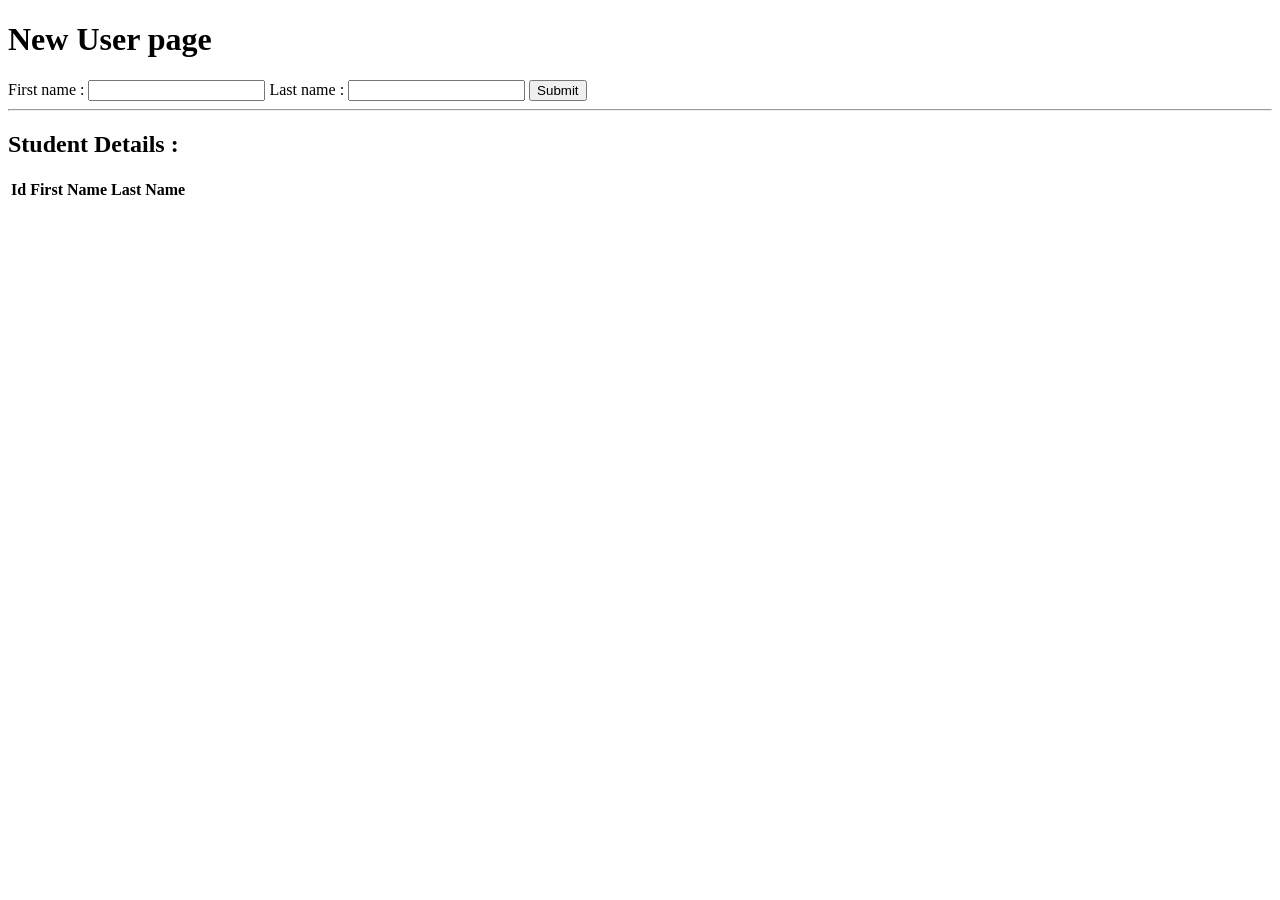
<file: SpringBootRest_CRUDS_UI_Jquery/src/main/webapp/index.html>
<!DOCTYPE html>
<html>
<head>
<meta charset="ISO-8859-1">
<title>Insert title here</title>
<script
src="https://ajax.googleapis.com/ajax/libs/jquery/3.5.1/jquery.min.js"></script>

</head>
<body>
<h1>New User page</h1>
<div id="successMsg"></div>

First name :
<input type="text" name="fname" id="fname"> Last name :
<input type="text" name="lname" id="lname">
<input type="submit" id="saveBtn">
<hr>
<h2>Student Details :</h2>
<table>
<thead>
<tr>
<th>Id</th>
<th>First Name</th>
<th>Last Name</th>
</tr>
</thead>
</table>


</body>
</html>
</file>
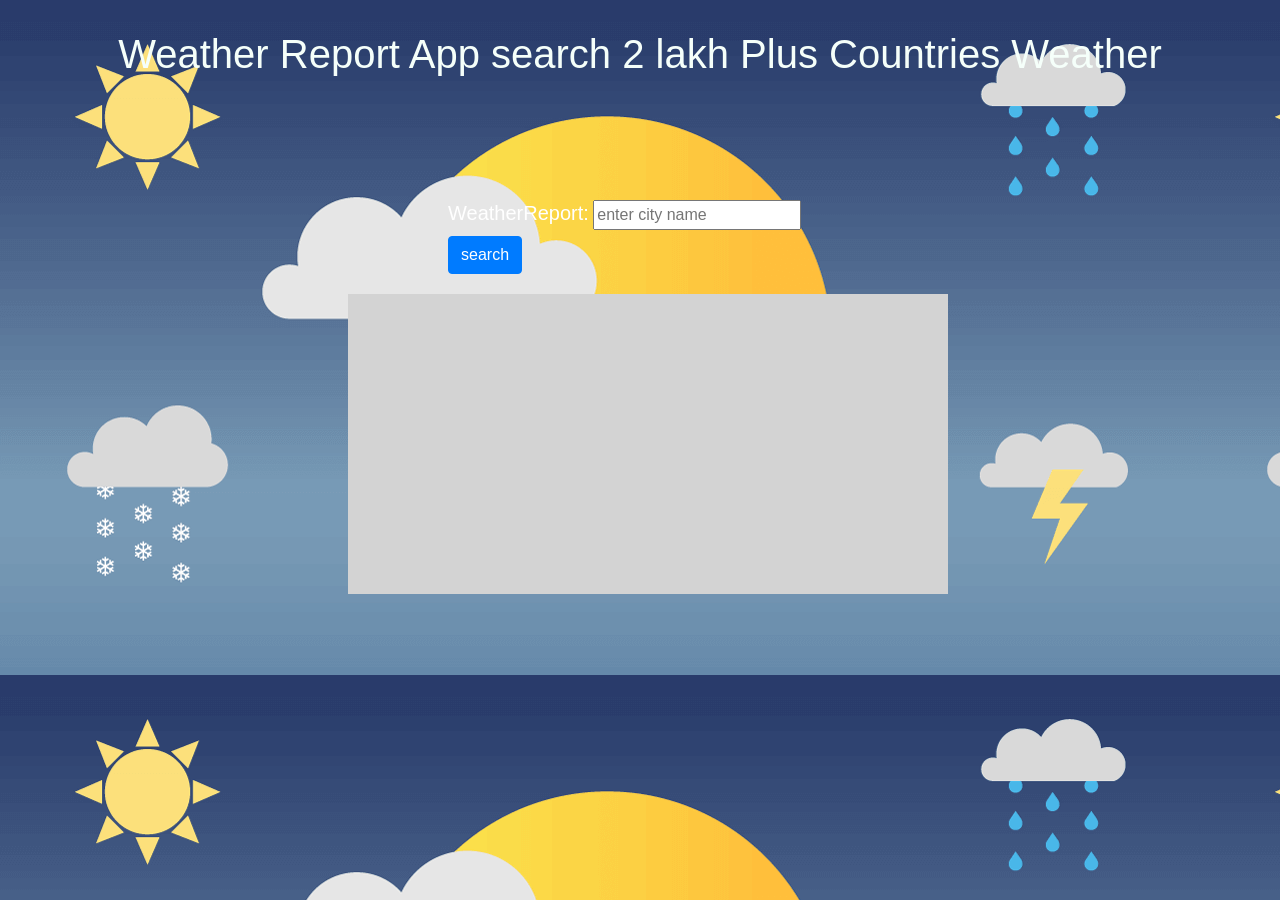
<file: weatherApp/demo.html>
<!doctype html>
<html lang="en">

<head>
  <title>Title</title>
  <!-- Required meta tags -->
  <meta charset="utf-8">
  <meta name="viewport" content="width=device-width, initial-scale=1, shrink-to-fit=no">

  <!-- Bootstrap CSS -->
  <link rel="stylesheet" href="https://stackpath.bootstrapcdn.com/bootstrap/4.3.1/css/bootstrap.min.css"
    integrity="sha384-ggOyR0iXCbMQv3Xipma34MD+dH/1fQ784/j6cY/iJTQUOhcWr7x9JvoRxT2MZw1T" crossorigin="anonymous">
  <script src="https://ajax.googleapis.com/ajax/libs/jquery/3.5.1/jquery.min.js"></script>
  <script>

    $(document).ready(function () {



      $("#btn").click(function () {
        var city = $("#city").val();
        var authenticationKey = "2defe5680983d267063d2cca376e2a35";
        $.get("http://api.openweathermap.org/data/2.5/weather?q=" + city + "&appid=" + authenticationKey + "&units=metric", function (data, status) {
          var city = data.name;
          var wr = null;
          var Humidity = data.main.humidity;
          var temperature = data.main.temp;
          var country = data.sys.country;

          $.each(data.weather, function (indexInArray, valueOfElement) {
            wr = valueOfElement.description;



          });
          var renderHtml = "<h3 >" + city + "," +
            country + "</h3>" + "<br>" + "<p>" + "Temperature: " +
            "<b>" + temperature + "</b>" + "<b>C</b>" + "<br>" + "Weather: "
            + "<b>" + wr + "</b>" + "<br>" + "Humidity:  " + "<b>"
            + Humidity + "</b>" + "%" + "<p>";

          $("#wr-container").html(renderHtml);
        });




      });
    });





  </script>
  <style>
    body{
      background-image: url("wather.png");
    }
    .main {
      margin: 7% 35%;

    }

    .container {
      background-color: lightgray;
      width: 600px;
      height: 300px;
      margin-top: 20px;
    }

    #wr-container h3 {

      text-align: center;
      padding-top: 30px;


    }
h1{
text-align: center;
color: mintcream;
padding: 30px;

}
    #getweather {

      color:white;
      size: 50px;
      font-size: 20px;


    }

    #wr-container {
      margin-left: -100px;
    }

    p {
      padding-left: 200px;

    }
  </style>

</head>

<body>
  <h1>Weather Report App search 2 lakh Plus Countries Weather</h1>
  <div class="main">

    <label id="getweather">WeatherReport:</label>

    <input type="text" id="city" placeholder="enter city name">
    <button id="btn" class=" btn btn-primary">search</button>

    <div class="container" id="wr-container">



    </div>






  </div>

</body>

</html>
</file>
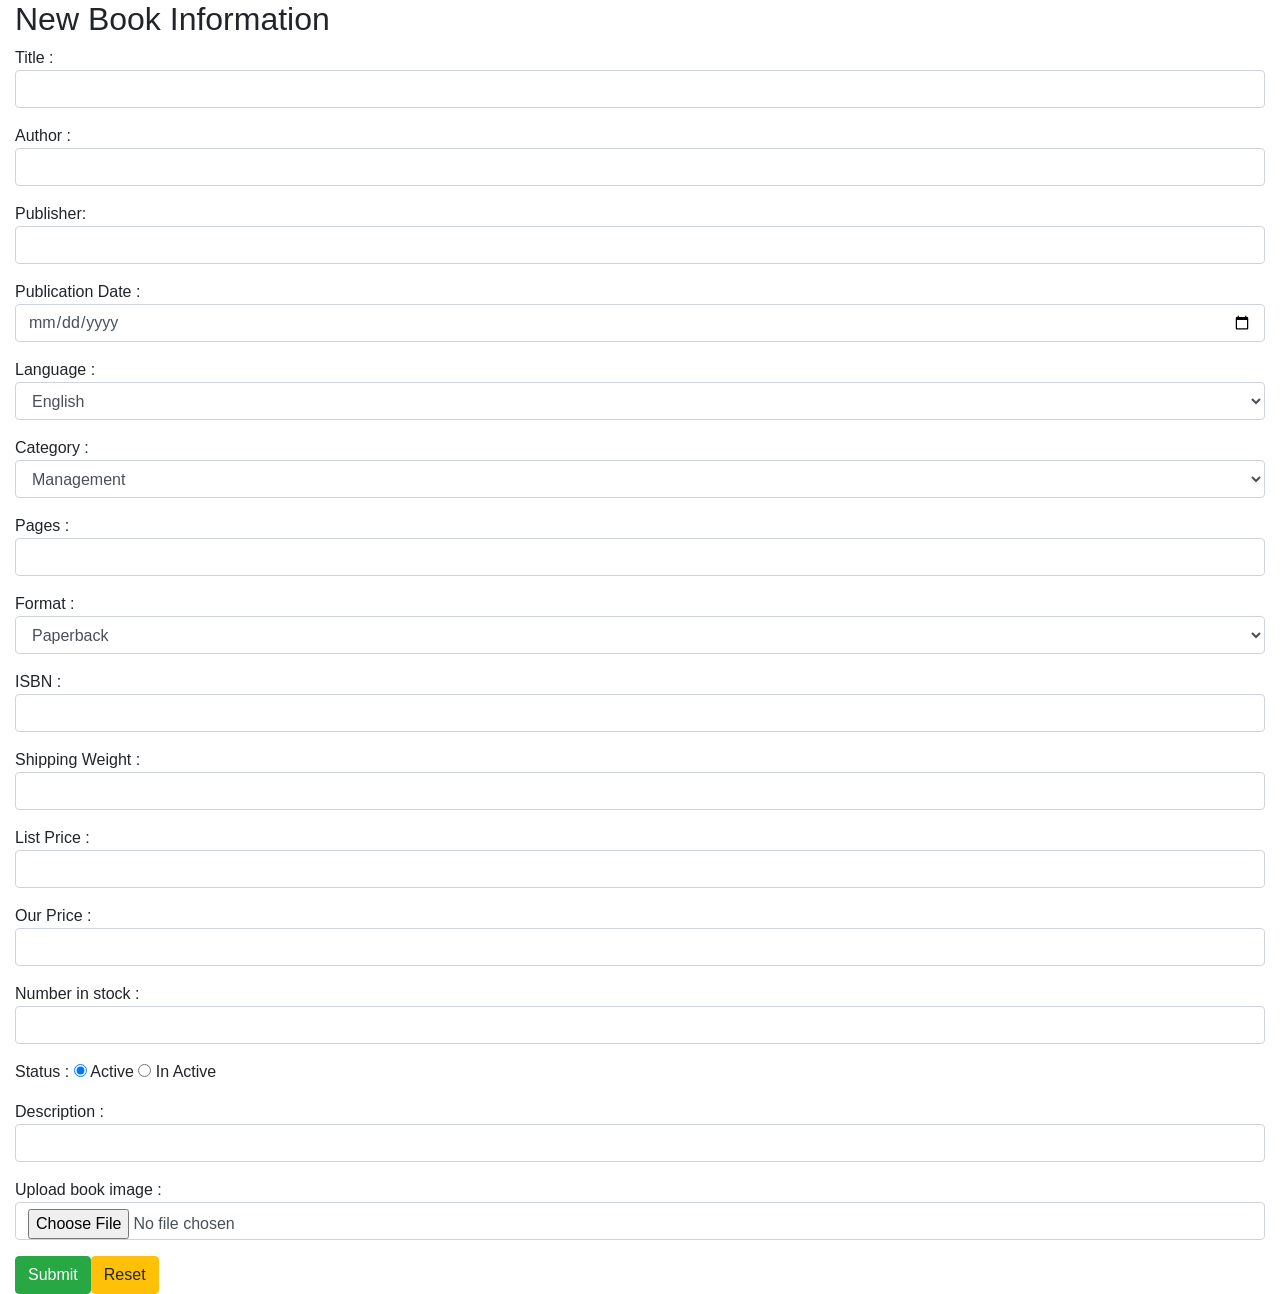
<file: E-BookAdmin-Portal/target/classes/templates/addBook.html>
<!DOCTYPE html>
<html lang="en" xmlns:th="http://www.w3.org/1000/xhtml">
<head>
<meta charset="ISO-8859-1">
<title>Insert title here</title>
  <title>Bootstrap 4 Website Example</title>
  <meta charset="utf-8">
  <meta name="viewport" content="width=device-width, initial-scale=1">
  <link rel="stylesheet" href="https://maxcdn.bootstrapcdn.com/bootstrap/4.5.2/css/bootstrap.min.css">
  <script src="https://ajax.googleapis.com/ajax/libs/jquery/3.5.1/jquery.min.js"></script>
  <script src="https://cdnjs.cloudflare.com/ajax/libs/popper.js/1.16.0/umd/popper.min.js"></script>
  <script src="https://maxcdn.bootstrapcdn.com/bootstrap/4.5.2/js/bootstrap.min.js"></script>
  <style>
  .fakeimg {
    height: 200px;
    background: #aaa;
  }
  </style>
</head>
<body>
<div th:replace="fragments/header :: header"></div>
<div class="container-fluid">
	<h2>New Book Information</h2>
	<form action="/book/add" method="post" enctype="multipart/form-data">
		<div class="form-group">
			Title : <input class="form-control" type="text" name="title" th:value="${book.title}">
		</div>
		<div class="form-group">
			Author : <input class="form-control" type="text" name="author">
		</div>
		<div class="form-group">
			Publisher: <input class="form-control" type="text" name="publisher">
		</div>
		<div class="form-group">
			Publication Date : <input class="form-control" type="date" name="publicationDate">
		</div>
		<div class="form-group">
			Language :<select name="language" class="form-control" >
				<option value="English">English</option>
				<option value="Spanish">Spanish</option>
			</select>
		</div>


		<div class="form-group">
			Category :<select name="category" class="form-control">
				<option value="Management">Management</option>
				<option value="Fiction">Fiction</option>
				<option value="Engineering">Engineering</option>
				<option value="Programming">Programming</option>
				<option value="Arts">Arts</option>
			</select>
		</div>

		<div class="form-group">
			Pages : <input class="form-control" type="text" name="numberOfPages">
		</div>

		<div class="form-group">
			Format : <select name="format" class="form-control">
				<option value="Paperback">Paperback</option>
				<option value="Hardcover">Hardcover</option>
			</select>
		</div>


		<div class="form-group">
			ISBN : <input type="text" name="isbn" class="form-control">
		</div>

		<div class="form-group">
			Shipping Weight : <input type="text" name="shippingWeight" class="form-control">
		</div>
		<div class="form-group">
			List Price : <input type="text" name="listPrice" class="form-control">
		</div>
		<div class="form-group">
			Our Price : <input type="text" name="ourPrice" class="form-control">
		</div>
		<div class="form-group">
			Number in stock : <input type="text" name="inStockNumber" class="form-control">
		</div>
		<div class="form-group">
			Status : <input type="radio" name="active" checked = "${book.active}" value="true"> Active <input
				type="radio" name="active" value="false"> In Active
		</div>

		<div class="form-group">
			Description : <input class="form-control" type="text" name="description">
		</div>
		<div class="form-group">Upload book image : <input class="form-control" id="bookImage" type="file" name="bookImage"
								th:value="${book.bookImage}" />
		</div>
		<input type="submit" class="btn btn-success"><input type="reset" class="btn btn-warning">
	</form>
	</div>

</body>
</html>
</file>
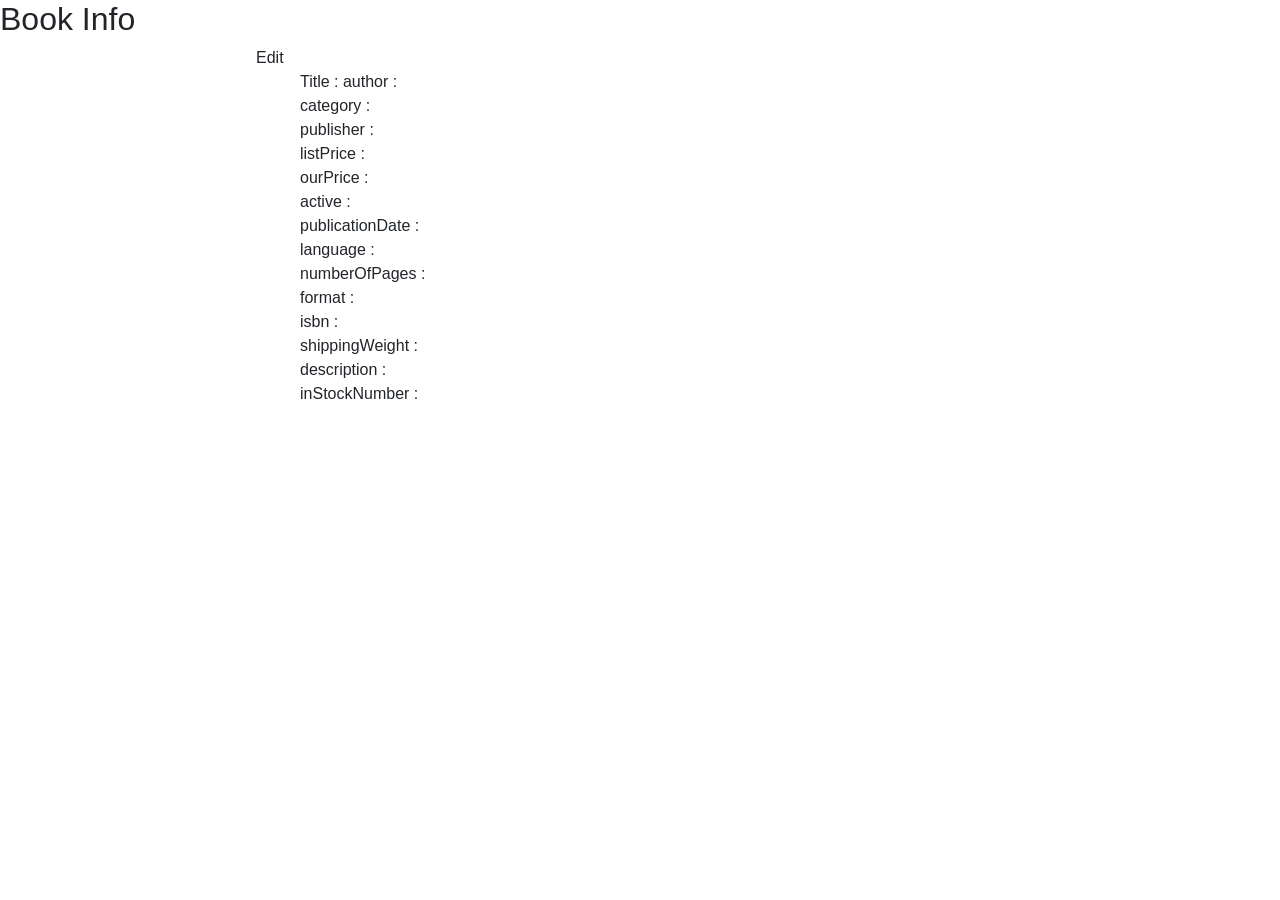
<file: E-BookAdmin-Portal/target/classes/templates/bookInfo.html>
<!DOCTYPE html>
<html lang="en" xmlns:th="http://www.w3.org/1000/xhtml">
<head>
<meta charset="ISO-8859-1">
<title>Insert title here</title>
<meta charset="utf-8">
<meta name="viewport" content="width=device-width, initial-scale=1">
<link rel="stylesheet"
	href="https://maxcdn.bootstrapcdn.com/bootstrap/4.5.2/css/bootstrap.min.css">
<script
	src="https://ajax.googleapis.com/ajax/libs/jquery/3.5.1/jquery.min.js"></script>
<script
	src="https://cdnjs.cloudflare.com/ajax/libs/popper.js/1.16.0/umd/popper.min.js"></script>
<script
	src="https://maxcdn.bootstrapcdn.com/bootstrap/4.5.2/js/bootstrap.min.js"></script>
<style>
.fakeimg {
	height: 200px;
	background: #aaa;
}

.book-info {
	margin-left: 300px;
	margin-bottom: 300px
	
}
.book-img{
width: 20%;

}
</style>
</head>
<body>
	<div th:replace="fragments/header :: header"></div>
	<h2>Book Info</h2>
	
	
	<div>

		<div>
			<div>
				<img alt="" th:src="@{/image/book/}+${book.id}+'.png'" class="book-img" /><a th:href="@{/book/update(id=${book.id})}">Edit</a>
				
				<div class="book-info">
					Title : <span th:text="${book.title}"></span> author : <span
						th:text="${book.author}"></span><br> category : <span
						th:text="${book.category}"></span><br> publisher : <span
						th:text="${book.publisher}"></span><br> listPrice : <span
						th:text="${book.listPrice}"></span><br> ourPrice : <span
						th:text="${book.ourPrice}"></span><br> active : <span
						th:text="${book.active}"></span><br> publicationDate : <span
						th:text="${book.publicationDate}"></span><br> language : <span
						th:text="${book.language}"></span><br> numberOfPages : <span
						th:text="${book.numberOfPages}"></span><br> format : <span
						th:text="${book.format}"></span><br> isbn : <span
						th:text="${book.isbn}"></span><br> shippingWeight : <span
						th:text="${book.shippingWeight}"></span><br> description : <span
						th:text="${book.description}"></span><br> inStockNumber : <span
						th:text="${book.inStockNumber}"></span><br>

				
			</div>
			</div>


			<!-- Author : 
		 Publisher Publication Date Language English
			Spanish Category Management Fiction Engineering Programming Arts
			Pages Format Paperback Hardcover ISBN Shipping Weight List Price Our
			Price Number in stock Status Active Inactive Description Upload book
			image-->
		</div>
	</div>

</body>
</html>
</file>
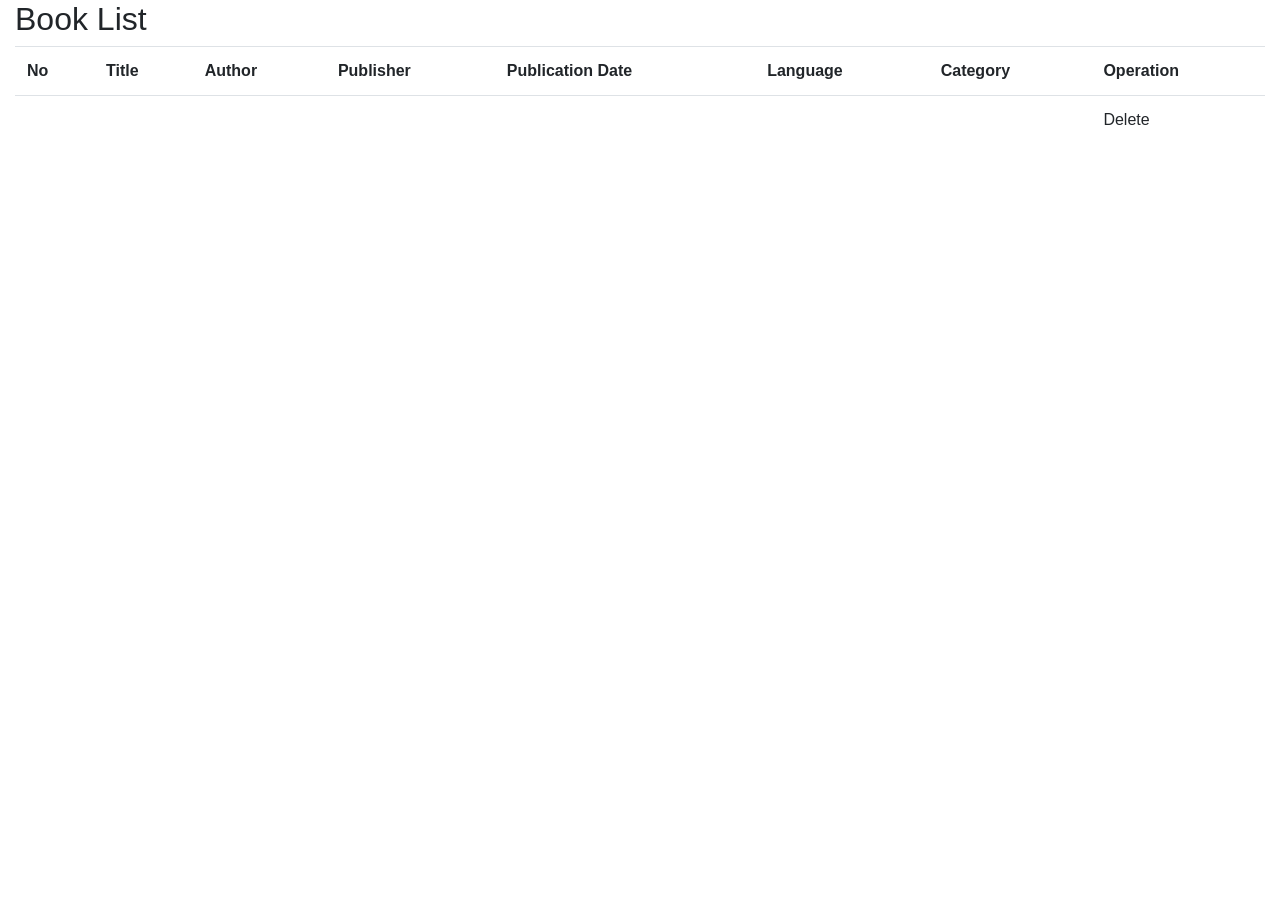
<file: E-BookAdmin-Portal/target/classes/templates/bookList.html>
<!DOCTYPE html>
<html lang="en" xmlns:th="http://www.w3.org/1000/xhtml">
<head>
<meta charset="ISO-8859-1">
<title>Bootstrap 4 Website Example</title>
<meta charset="utf-8">
<meta name="viewport" content="width=device-width, initial-scale=1">
<link rel="stylesheet"
	href="https://maxcdn.bootstrapcdn.com/bootstrap/4.5.2/css/bootstrap.min.css">
<script
	src="https://ajax.googleapis.com/ajax/libs/jquery/3.5.1/jquery.min.js"></script>
<script
	src="https://cdnjs.cloudflare.com/ajax/libs/popper.js/1.16.0/umd/popper.min.js"></script>
<script
	src="https://maxcdn.bootstrapcdn.com/bootstrap/4.5.2/js/bootstrap.min.js"></script>
<style>
.fakeimg {
	height: 200px;
	background: #aaa;
}
</style>
</head>
<body>
	<div>
		<div th:replace="fragments/header :: header">
	</div>
	<div class="container-fluid">
		<h2>Book List</h2>
		<table class="table">
			<tr>
				<th>No</th>
				<th>Title</th>
				<th>Author</th>
				<th>Publisher</th>
				<th>Publication Date</th>
				<th>Language</th>
				<th>Category</th>
				<th>Operation</th>
			</tr>
			<tr th:each="book, bookStat : ${books}">
				<td th:text="${bookStat.count}"></td>
				<td><a th:href="@{/book/bookInfo(id=${book.id})}"><span
						th:text="${book.title}"></span></a></td>
				<td th:text="${book.author}"></td>
				<td th:text="${book.publisher}"></td>
				<td th:text="${book.publicationDate}"></td>
				<td th:text="${book.language}"></td>
				<td th:text="${book.category}"></td>
				<td><a th:href="@{/book/delete(id=${book.id})}">Delete</a></td>
			</tr>
		</table>
	</div>
</body>
</html>
</file>
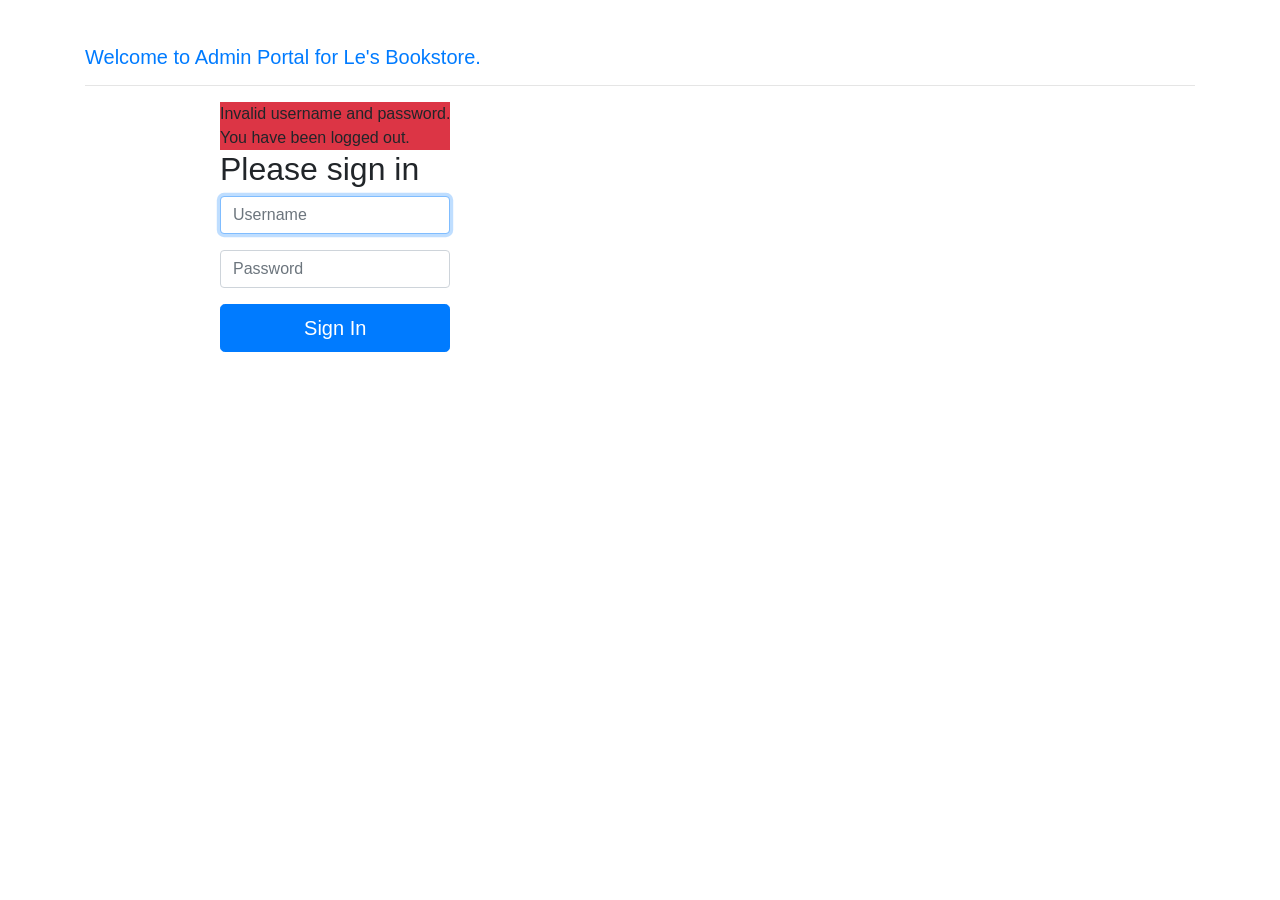
<file: E-BookAdmin-Portal/target/classes/templates/login.html>
<!DOCTYPE html>
<html lang="en" xmlns:th="http://www.w3.org/1000/xhtml">
<head>
  <title>Bootstrap Example</title>
  <meta charset="utf-8">
  <meta name="viewport" content="width=device-width, initial-scale=1">
  <link rel="stylesheet" href="https://maxcdn.bootstrapcdn.com/bootstrap/4.5.2/css/bootstrap.min.css">
  <script src="https://ajax.googleapis.com/ajax/libs/jquery/3.5.1/jquery.min.js"></script>
  <script src="https://cdnjs.cloudflare.com/ajax/libs/popper.js/1.16.0/umd/popper.min.js"></script>
  <script src="https://maxcdn.bootstrapcdn.com/bootstrap/4.5.2/js/bootstrap.min.js"></script>
</head>

<body>
	<div class="container" style="padding-top: 45px">
	
		<h5 class=" text-primary" >Welcome to Admin Portal for Le's
			Bookstore.</h5>
		<hr />

		<div class="row" style="padding-left: 150px">
			<div class="col-xs-4 col-md-offset-4">
				<div class="bg-danger" th:if="${param.error}">Invalid username
					and password.</div>
				<div class="bg-danger" th:if="${param.logout}">You have been
					logged out.</div>
				<form class="form-signin" th:action="@{/login}" method="post">
					<h2 class="form-signin-heading">Please sign in</h2>
					<div class="form-group">
						<label for="username" class="sr-only">Username</label> <input
							type="text" class="form-control" placeholder="Username"
							name="username" id="username" required="required"
							autofocus="autofocus" />
					</div>
					<div class="form-group">
						<label for="password" class="sr-only">Password</label> <input
							type="password" class="form-control" placeholder="Password"
							name="password" id="password" required="required" />
					</div>
					<button class="btn btn-lg btn-primary btn-block" type="submit">Sign
						In</button>
				</form>
			</div>
		</div>
	</div>

</body>
</html>
</file>
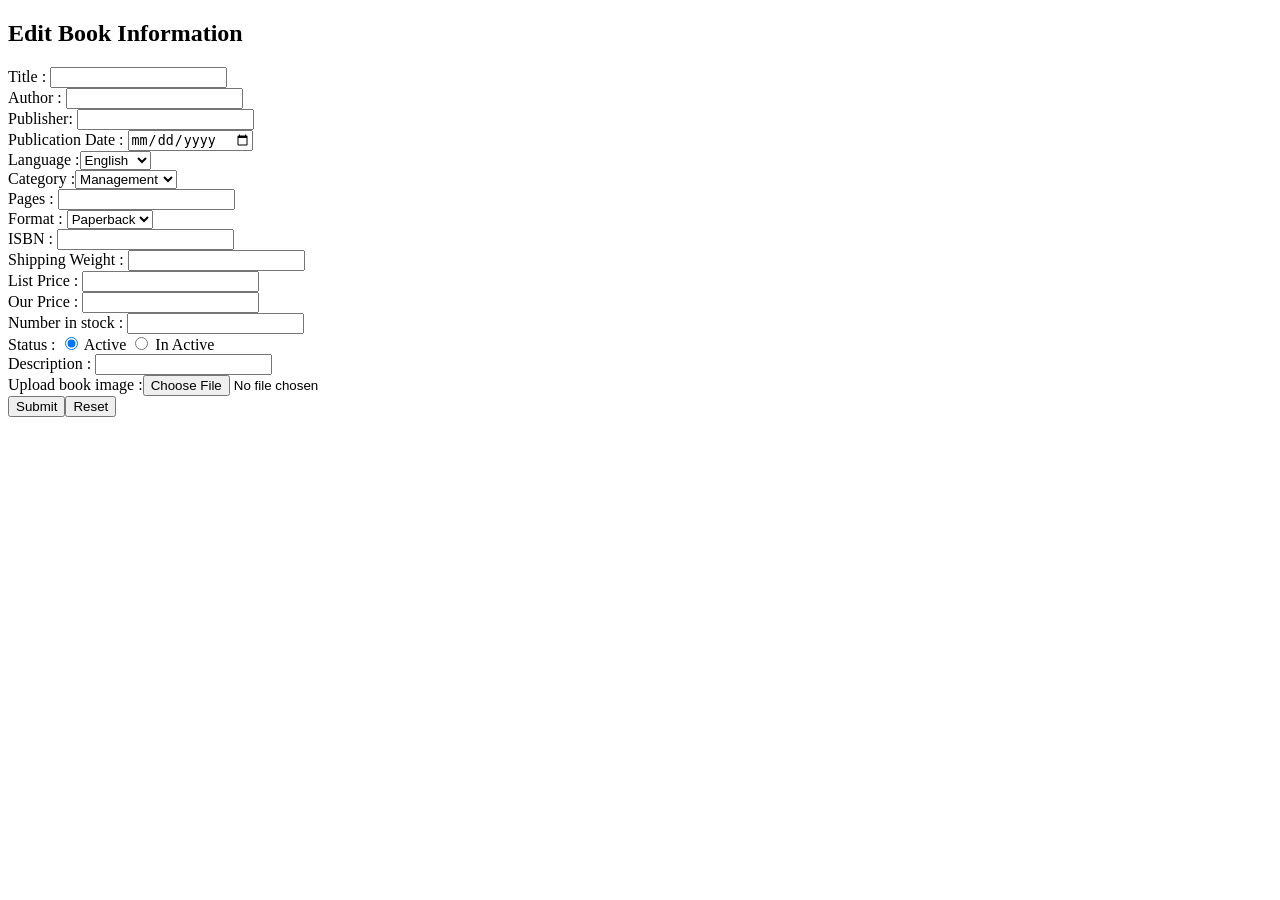
<file: E-BookAdmin-Portal/target/classes/templates/updateBook.html>
<!DOCTYPE html>
<html lang="en" xmlns:th="http://www.w3.org/1000/xhtml">
<head>
<meta charset="ISO-8859-1">
<title>Insert title here</title>
</head>
<body>
	<h2>Edit Book Information</h2>
	<form action="/book/add" method="post" enctype="multipart/form-data">
	    <input type="hidden" name="id" th:value="${book.id}">
		<div>
			Title : <input type="text" name="title" th:value="${book.title}">
		</div>
		<div>
			Author : <input type="text" name="author" th:value="${book.author}">
		</div>
		<div>
			Publisher: <input type="text" name="publisher" th:value="${book.publisher}">
		</div>
		<div>
			Publication Date : <input type="date" name="publicationDate" th:value="${book.publicationDate}">
		</div>
		<div>
		Language :<select name="language">
				<option value="English" th:selected="(${book.language}=='English')">English</option>
				<option value="Spanish" th:selected="(${book.language}=='Spanish')">Spanish</option>
			</select>
		</div>


		<div>
			Category :<select name="category">
				<option value="Management" th:selected="(${book.category}=='Management')" >Management</option>
				<option value="Fiction" th:selected="(${book.category}=='Fiction')">Fiction</option>
				<option value="Engineering" th:selected="(${book.category}=='Engineering')">Engineering</option>
				<option value="Programming" th:selected="(${book.category}=='Programming')">Programming</option>
				<option value="Arts" th:selected="(${book.category}=='Arts')">Arts</option>
			</select>
		</div>

		<div>
			Pages : <input type="text" name="numberOfPages" th:value="${book.numberOfPages}">
		</div>

		<div>
			Format : <select name="format">
				<option value="Paperback" th:selected="(${book.format}=='Paperback')">Paperback</option>
				<option value="Hardcover" th:selected="(${book.format}=='Hardcover')">Hardcover</option>
			</select>
		</div>


		<div>
			ISBN : <input type="text" name="isbn" th:value="${book.isbn}">
		</div>

		<div>
			Shipping Weight : <input type="text" name="shippingWeight" th:value="${book.shippingWeight}">
		</div>
		<div>
			List Price : <input type="text" name="listPrice" th:value="${book.listPrice}">
		</div>
		<div>
			Our Price : <input type="text" name="ourPrice" th:value="${book.ourPrice}">
		</div>
		<div>
			Number in stock : <input type="text" name="inStockNumber" th:value="${book.inStockNumber}">
		</div>
		<div>
			Status : <input type="radio" name="active" checked = "${book.active}" value="true"> Active <input
				type="radio" name="active" value="false"> In Active
		</div>

		<div>
			Description : <input type="text" name="description" th:value="${book.description}">
		</div>
		<div>Upload book image :<input id="bookImage" type="file" name="bookImage"
								 /></div>
		<input type="submit"><input type="reset">
	</form>

</body>
</html>
</file>
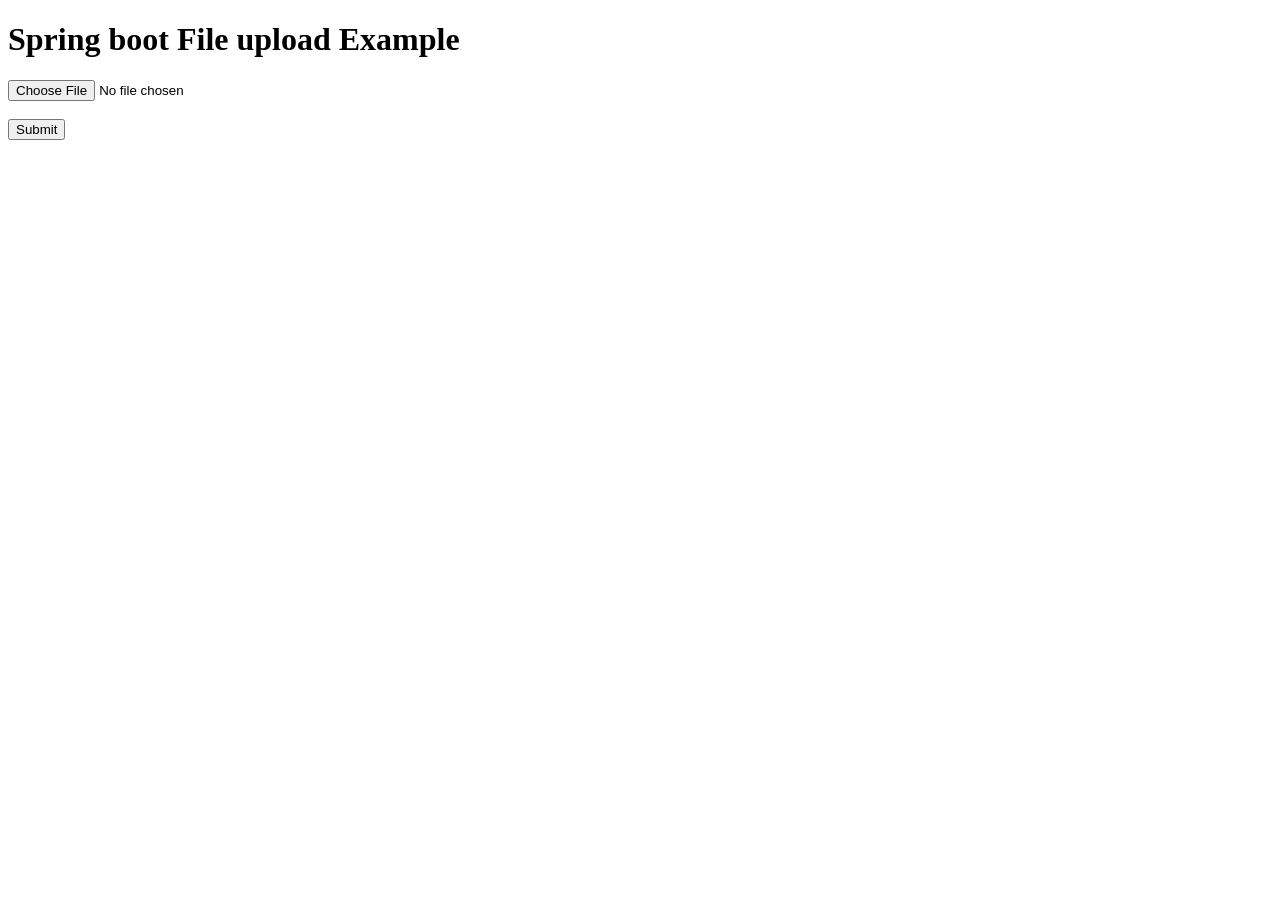
<file: FileUpload-App/target/classes/templates/upload.html>
<!DOCTYPE html>
<html xmlns:th="http://www.thymeleaf.org">
<head>
<meta charset="ISO-8859-1"></meta>
<title>Insert title here</title>
</head>
<body>
	<h1>Spring boot File upload Example</h1>
	<form action="/upload" method="post" enctype="multipart/form-data">

		<input type="file" name="file" /><br />
		<br /> <input type="submit" value="Submit" />


	</form>

</body>
</html>
</file>
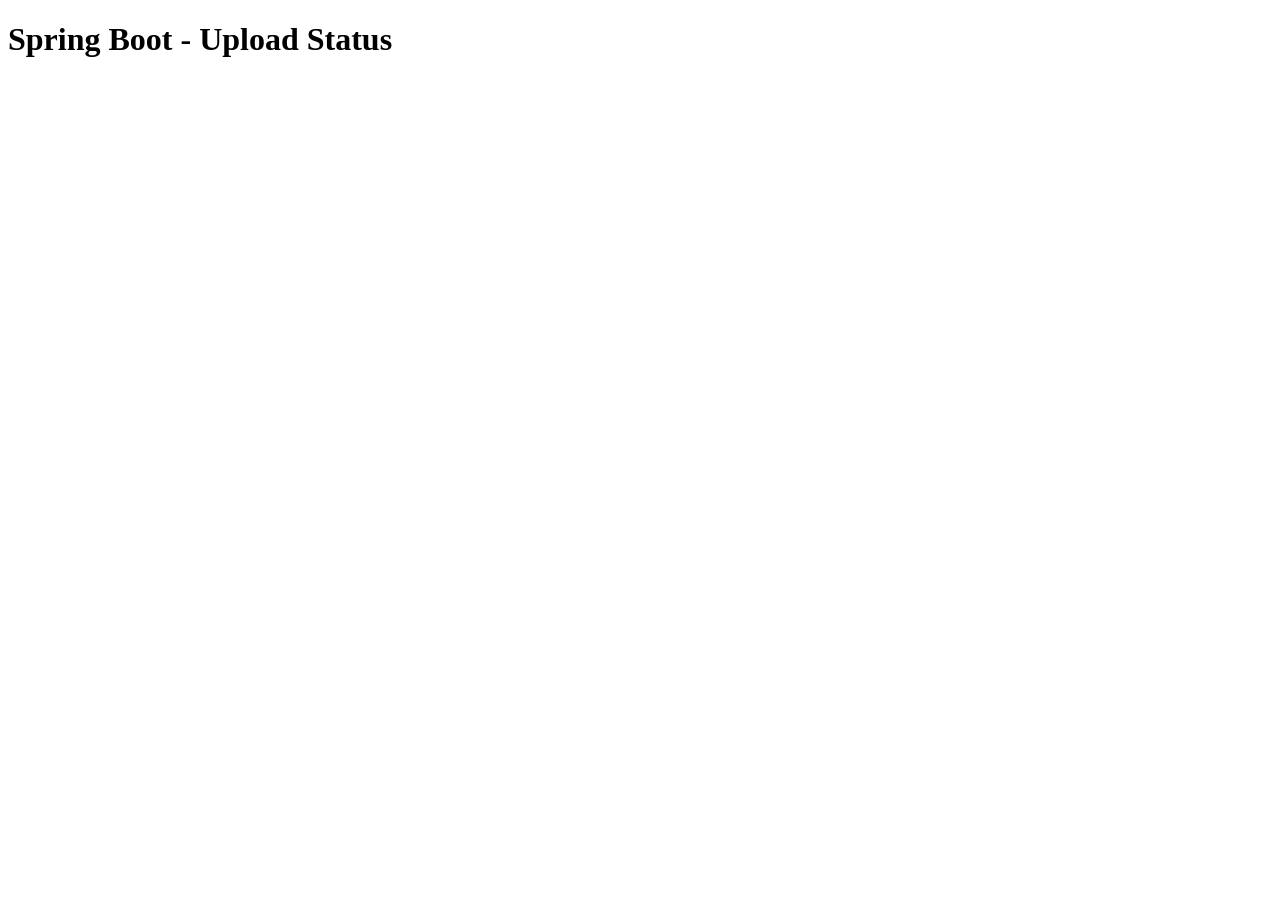
<file: FileUpload-App/target/classes/templates/uploadStatus.html>
<!DOCTYPE html>
<html lang="en" xmlns:th="http://www.thymeleaf.org">
<body>

<h1>Spring Boot - Upload Status</h1>

<div th:if="${message}">
    <h2 th:text="${message}"/>
</div>

</body>
</html>
</file>
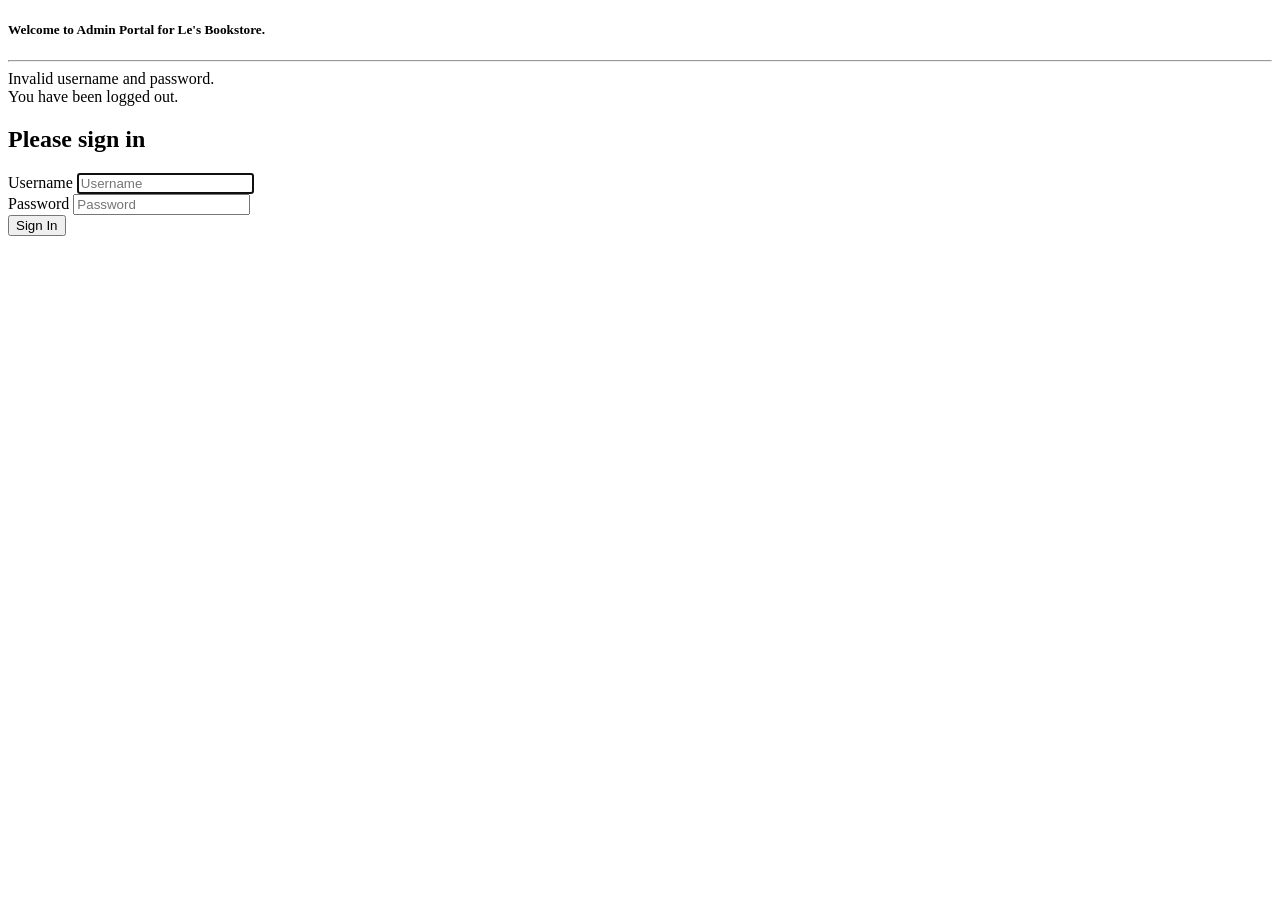
<file: SpingSecurityDemo/target/classes/templates/login.html>
<!DOCTYPE html>
<html lang="en" xmlns:th="http://www.w3.org/1000/xhtml">

<body>
	<div class="container">
		<h5 class="center-block">Welcome to Admin Portal for Le's
			Bookstore.</h5>
		<hr />

		<div class="row">
			<div class="col-xs-4 col-md-offset-4">
				<div class="bg-danger" th:if="${param.error}">Invalid username
					and password.</div>
				<div class="bg-danger" th:if="${param.logout}">You have been
					logged out.</div>
				<form class="form-signin" th:action="@{/login}" method="post">
					<h2 class="form-signin-heading">Please sign in</h2>
					<div class="form-group">
						<label for="username" class="sr-only">Username</label> <input
							type="text" class="form-control" placeholder="Username"
							name="username" id="username" required="required"
							autofocus="autofocus" />
					</div>
					<div class="form-group">
						<label for="password" class="sr-only">Password</label> <input
							type="password" class="form-control" placeholder="Password"
							name="password" id="password" required="required" />
					</div>
					<button class="btn btn-lg btn-primary btn-block" type="submit">Sign
						In</button>
				</form>
			</div>
		</div>
	</div>

</body>
</html>
</file>
